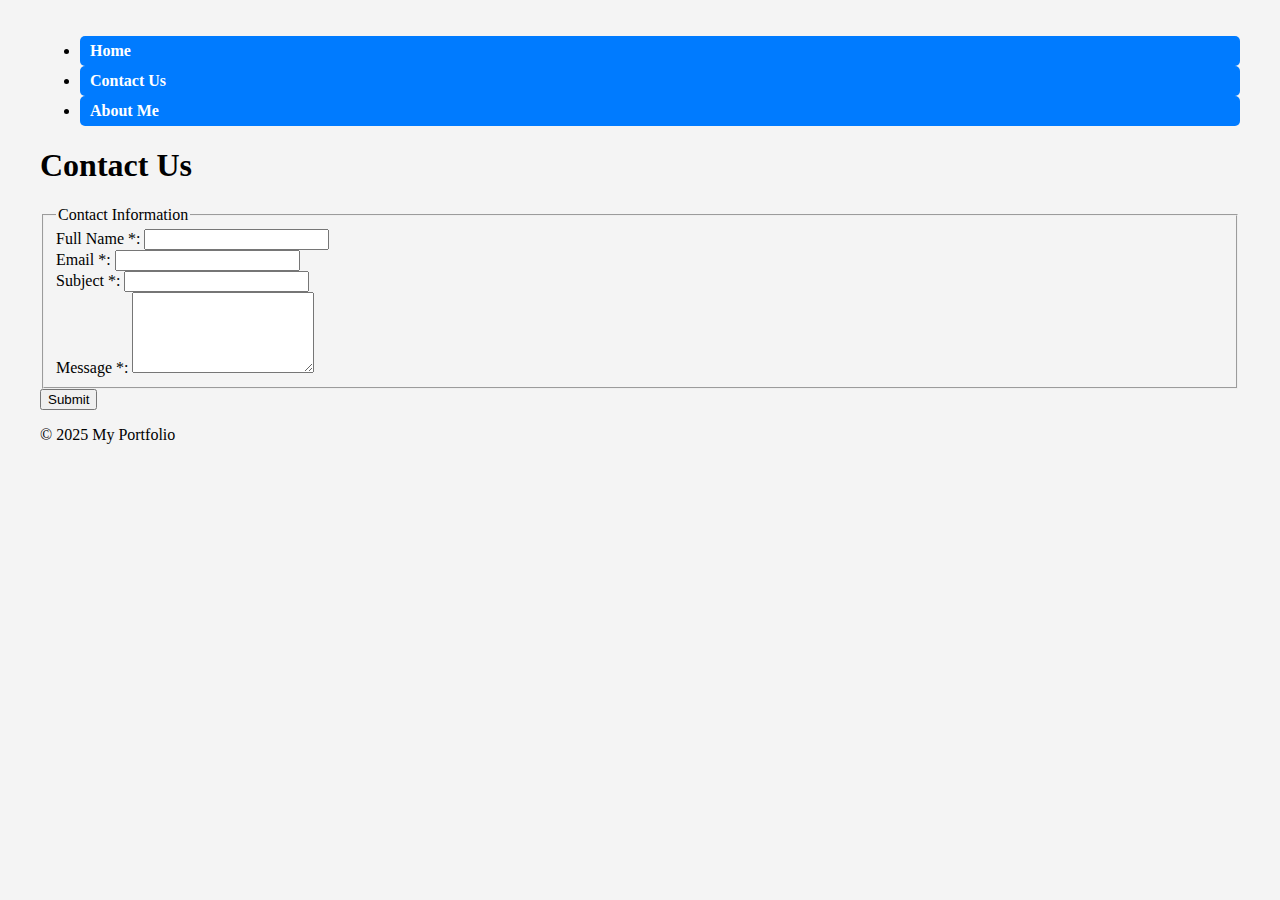
<file: contact.html>
<!DOCTYPE html>
<html lang="en">
<head>
  <meta charset="UTF-8">
  <meta name="viewport" content="width=device-width, initial-scale=1.0">
  <title>Contact Us</title>
  <link rel="stylesheet" href="style.css">
</head>
<body>
  <header>
    <nav aria-label="Main navigation">
      <ul>
        <li><a href="index.html">Home</a></li>
        <li><a href="contact.html">Contact Us</a></li>
        <li><a href="about.html">About Me</a></li>
      </ul>
    </nav>
  </header>
  <main data-testid="test-contact-page">
    <h1>Contact Us</h1>
    <form id="contact-form" novalidate>
      <fieldset>
        <legend>Contact Information</legend>
        <div class="form-group">
          <label for="name">Full Name <span aria-hidden="true">*</span>:</label>
          <input type="text" id="name" name="name" data-testid="test-contact-name" required aria-describedby="name-error">
          <span id="name-error" class="error" data-testid="test-contact-error-name" aria-live="polite"></span>
        </div>
        <div class="form-group">
          <label for="email">Email <span aria-hidden="true">*</span>:</label>
          <input type="email" id="email" name="email" data-testid="test-contact-email" required aria-describedby="email-error">
          <span id="email-error" class="error" data-testid="test-contact-error-email" aria-live="polite"></span>
        </div>
        <div class="form-group">
          <label for="subject">Subject <span aria-hidden="true">*</span>:</label>
          <input type="text" id="subject" name="subject" data-testid="test-contact-subject" required aria-describedby="subject-error">
          <span id="subject-error" class="error" data-testid="test-contact-error-subject" aria-live="polite"></span>
        </div>
        <div class="form-group">
          <label for="message">Message <span aria-hidden="true">*</span>:</label>
          <textarea id="message" name="message" data-testid="test-contact-message" required minlength="10" aria-describedby="message-error" rows="5"></textarea>
          <span id="message-error" class="error" data-testid="test-contact-error-message" aria-live="polite"></span>
        </div>
      </fieldset>
      <button type="submit" data-testid="test-contact-submit">Submit</button>
    </form>
    <div id="success" class="success" data-testid="test-contact-success" role="alert" style="display: none;">
      <h2>Success!</h2>
      <p>Thank you for your message. We'll get back to you soon!</p>
    </div>
  </main>
  <footer>
    <p>&copy; 2025 My Portfolio</p>
  </footer>
  <script>
    // Form validation logic (modular functions for readability)
    const form = document.getElementById('contact-form');
    const successDiv = document.getElementById('success');
    const inputs = {
      name: { el: document.getElementById('name'), error: document.getElementById('name-error') },
      email: { el: document.getElementById('email'), error: document.getElementById('email-error') },
      subject: { el: document.getElementById('subject'), error: document.getElementById('subject-error') },
      message: { el: document.getElementById('message'), error: document.getElementById('message-error') }
    };

    function showError(inputEl, errorEl, message) {
      inputEl.classList.add('invalid');
      errorEl.textContent = message;
      errorEl.classList.add('active');
    }

    function clearError(inputEl, errorEl) {
      inputEl.classList.remove('invalid');
      errorEl.textContent = '';
      errorEl.classList.remove('active');
    }

    function validateInput(inputObj) {
      const { el, error } = inputObj;
      if (!el.validity.valid) {
        if (el.validity.valueMissing) {
          showError(el, error, `${el.name.charAt(0).toUpperCase() + el.name.slice(1)} is required.`);
        } else if (el.validity.typeMismatch && el.type === 'email') {
          showError(el, error, 'Please enter a valid email address (e.g., name@example.com).');
        } else if (el.validity.tooShort) {
          showError(el, error, 'Message must be at least 10 characters long.');
        }
        return false;
      }
      clearError(el, error);
      return true;
    }

    // Real-time validation on input
    Object.values(inputs).forEach(inputObj => {
      inputObj.el.addEventListener('input', () => validateInput(inputObj));
    });

    // Submit handling
    form.addEventListener('submit', (e) => {
      e.preventDefault();
      let isValid = true;
      Object.values(inputs).forEach(inputObj => {
        isValid = validateInput(inputObj) && isValid;
      });
      if (isValid) {
        form.style.display = 'none';
        successDiv.style.display = 'block';
      }
    });
  </script>
</body>
</html>
</file>
<file: style.css>
body {
    font-family: Georgia, 'Times New Roman', Times, serif;
    max-width: 1200px;
    margin: 0 auto;
    padding: 20px;
    background-color: #f4f4f4;
}

article[data-testid="test-profile-card"] {
    background: rgb(211, 209, 209);
    border-radius: 8px;
    box-shadow: 0 2px 10px rgba(0, 0, 0, 0.1);
    overflow: hidden;
    display: grid;
    grid-template-columns: 1fr;
    gap: 20px;
    padding: 20px;
}

figure {
    margin: 0;
    text-align: center;
}

img[data-testid="test-user-avatar"] {
    max-width: 100%;
    height: auto;
    border-radius: 50%;
    width: 150px;
    height: 150px;
    object-fit: cover;
}

header {
    text-align: center;
}

h2[data-testid="test-user-name"] {
    margin: 0;
    font-size: 2rem;
}

p[data-testid="test-user-bio"] {
    margin: 0 0 10px 0;
    line-height: 1.5;
    word-wrap: break-word;
}

[data-testid="test-user-time"] {
    width: fit-content;
    font-family: monospace;
    font-size: 1.3em;
    color: #666;
    text-align: center;
    padding: 5px;
    background: #f9f9f9;
    border-radius: 4px;
}

nav ul[data-testid="test-user-social-links"] {
list-style: none;
    padding-top: 8px;
    display: flex;
    justify-content: center;
    gap: 0px;
    flex-wrap: wrap;
}

nav li {
    margin: 0;
}

nav a {
    display: flex;
    padding: 6px 10px;
    background: #007bff;
    font-weight: 800;
    color: white;
    text-decoration: none;
    border-radius: 5px;
    transition: background 0.3s;
}

nav a:hover,
nav a:focus {
    background: #0056b3;
}

section {
    margin-top: 20px;
}

section h3 {
    margin: 0 0 10px 0;
    font-size: 1.2em;
}

ul[data-testid^="test-user-"] {
    list-style: none;
    padding: 0;
    margin: 0;
}

ul[data-testid^="test-user-"] li {
    padding: 5px 0;
    position: relative;
    padding-left: 20px;
}

ul[data-testid^="test-user-"] li::before {
    content: "";
    position: absolute;
    left: 0;
    color: #007bff;
}

/* Responsive Design */
@media (min-width: 768px) {
    article[data-testid="test-profile-card"] {
        grid-template-columns: 200px 1fr;
        gap: 30px;
        padding: 30px;
    }

    figure {
        text-align: left;
    }

    header {
        text-align: left;
    }

    [data-testid="test-user-time"] {
        text-align: left;
    }

    nav ul[data-testid="test-user-social-links"] {
        justify-content: flex-start;
    }
}

@media (max-width: 480px) {
    article[data-testid="test-profile-card"] {
        padding: 15px;
    }

    img[data-testid="test-user-avatar"] {
        width: 120px;
        height: 120px;
    }

    nav ul[data-testid="test-user-social-links"] {
        flex-direction: column;
        align-items: center;
    }

    nav a {
        width: 100%;
        text-align: center;
    }
}
</file>
